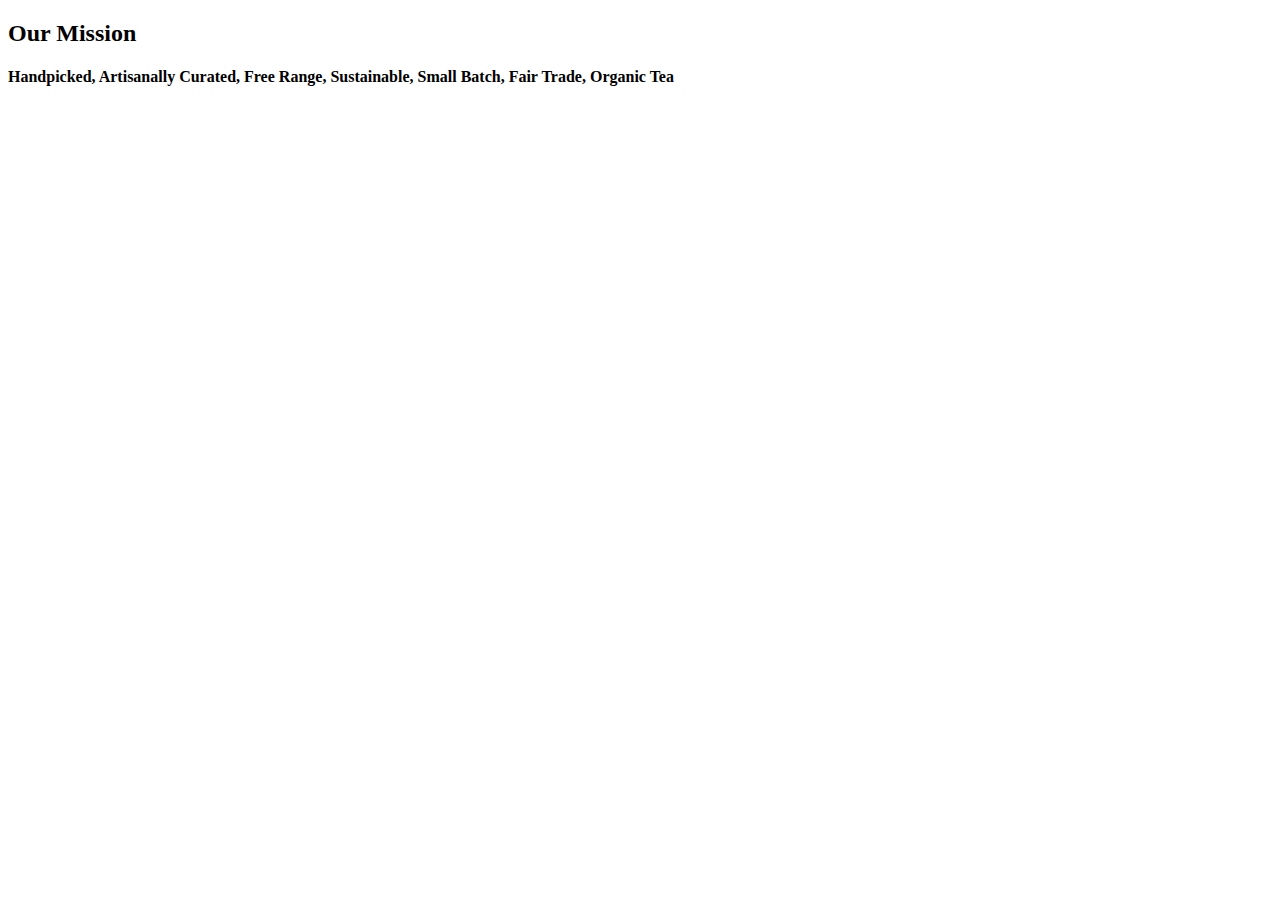
<file: Test/test.html>
<!DOCTYPE html>
<html>
  <head>
    <meta charset="utf-8">
    <title></title>
    <link href="C:\Users\cactu\Projects\teacozy\Test\test.css" type="text/css" rel="stylesheet">
  </head>
  <body>


    <div id="mission" class="flex-container">

        <h2>Our Mission</h2>
          <h4>Handpicked, Artisanally Curated, Free Range, Sustainable, Small Batch, Fair Trade, Organic Tea</h4>

    </div>


  </body>
</html>
</file>
